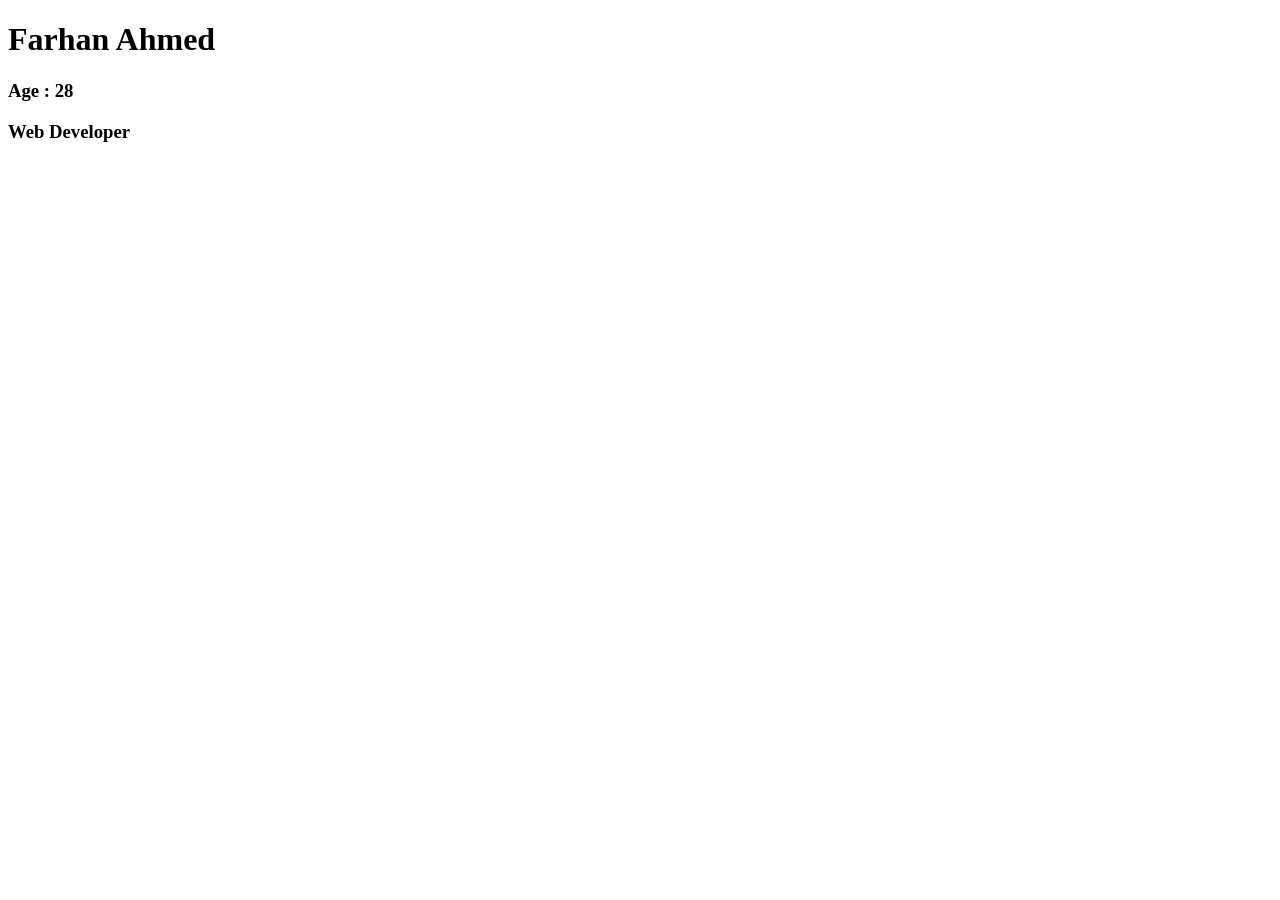
<file: Fullstack Developoment/Tasks/index.html>
<!DOCTYPE html>
<html lang="en">
<head>
    <meta charset="UTF-8">
    <meta name="viewport" content="width=device-width, initial-scale=1.0">
    <title>Document</title>
</head>
<body>
       <h1>Farhan Ahmed</h1>  
       <h3>Age : 28</h3>
       <h3>Web Developer</h3>
</body>
</html>
</file>
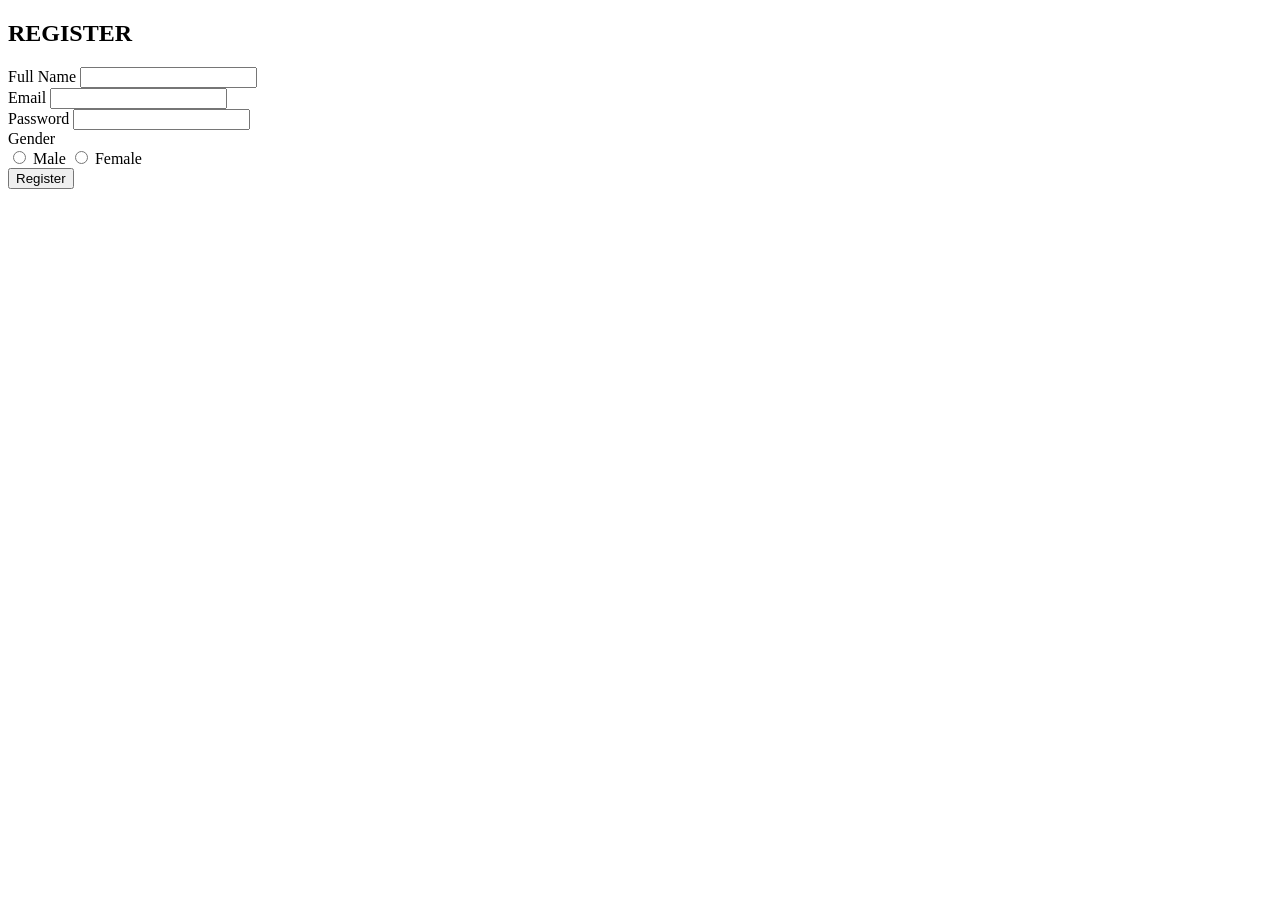
<file: Fullstack Developoment/Tasks/javascript-Project/Form/index.html>
<!DOCTYPE html>
<html lang="en">
<head>
    <meta charset="UTF-8">
    <meta name="viewport" content="width=device-width, initial-scale=1.0">
    <title>Document</title>
    <link rel="stylesheet" href="C:\Uptech\Fullstack Developoment\Tasks\javascript-Project\Form\style.css">
</head>
<body>
    
   
<div class="form-container">
<h2>REGISTER</h2>

<form onsubmit="return validateForm()">

<label>Full Name</label>
<input type="text" id="fullname" oninput="validateName()">
<div id="nameError" class="error"></div>

<label>Email</label>
<input type="email" id="email" oninput="validateEmail()">
<div id="emailError" class="error"></div>

<label>Password</label>
<input type="password" id="password" oninput="validatePassword()">
<div id="passwordError" class="error"></div>

<label>Gender</label>
<div class="radio-group">
<input type="radio" name="gender" value="male"> Male
<input type="radio" name="gender" value="female"> Female
</div>
<div id="genderError" class="error"></div>

<input type="submit" value="Register">

</form>
</div>


    
    
    
    
    <script src="C:\Uptech\Fullstack Developoment\Tasks\javascript-Project\Form\script.js">

    </script>
</body>
</html>
</file>
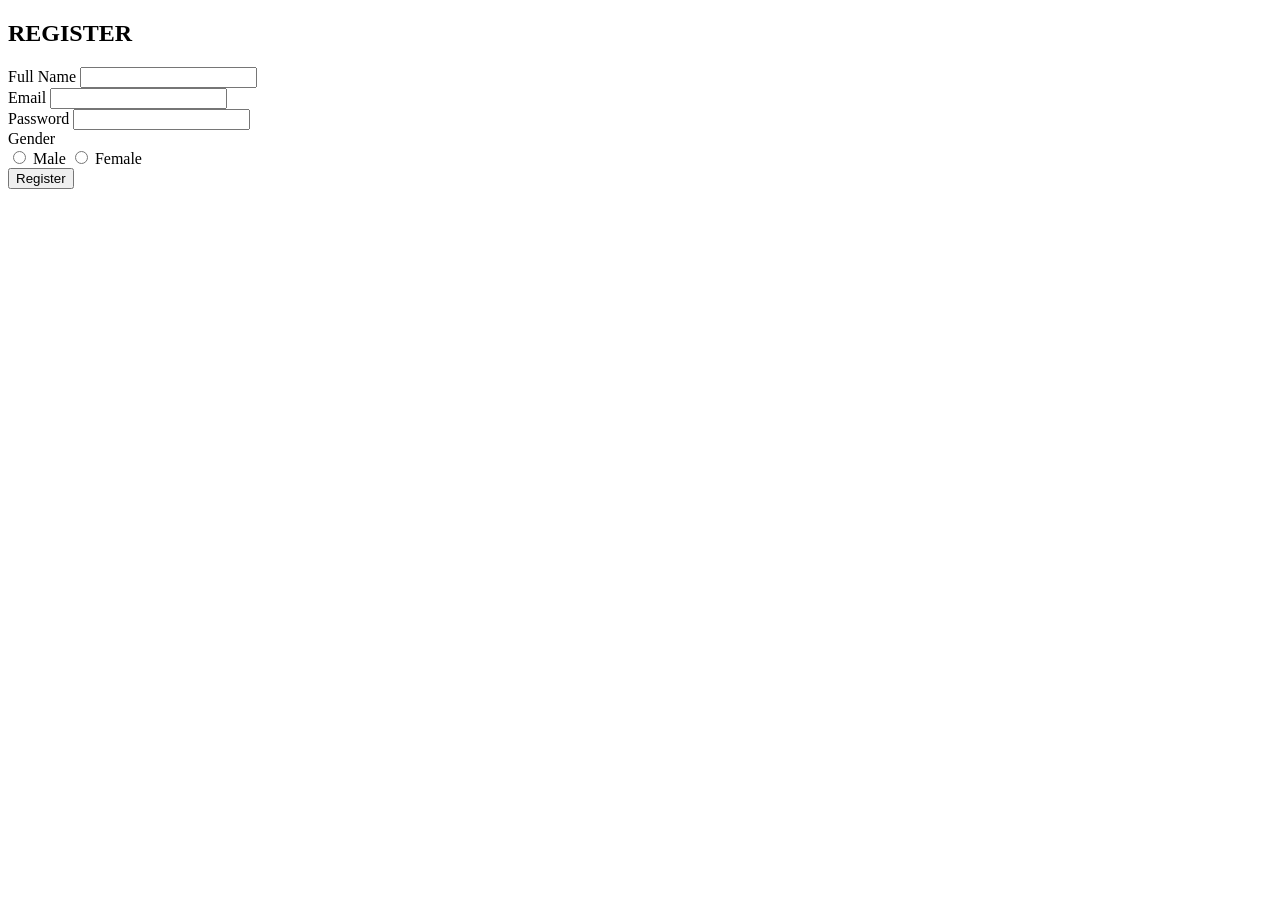
<file: Fullstack Developoment/Tasks/javascript-Project/Quiz app/index.html>
<!DOCTYPE html>
<html lang="en">
<head>
    <meta charset="UTF-8">
    <meta name="viewport" content="width=device-width, initial-scale=1.0">
    <title>Document</title>
    <link rel="stylesheet" href="C:\Uptech\Fullstack Developoment\Tasks\javascript-Project\Form\style.css">
</head>
<body>
    
   
<div class="form-container">
<h2>REGISTER</h2>

<form onsubmit="return validateForm()">

<label>Full Name</label>
<input type="text" id="fullname" oninput="validateName()">
<div id="nameError" class="error"></div>

<label>Email</label>
<input type="email" id="email" oninput="validateEmail()">
<div id="emailError" class="error"></div>

<label>Password</label>
<input type="password" id="password" oninput="validatePassword()">
<div id="passwordError" class="error"></div>

<label>Gender</label>
<div class="radio-group">
<input type="radio" name="gender" value="male"> Male
<input type="radio" name="gender" value="female"> Female
</div>
<div id="genderError" class="error"></div>

<input type="submit" value="Register">

</form>
</div>


    
    
    
    
    <script src="C:\Uptech\Fullstack Developoment\Tasks\javascript-Project\Form\script.js">

    </script>
</body>
</html>
</file>
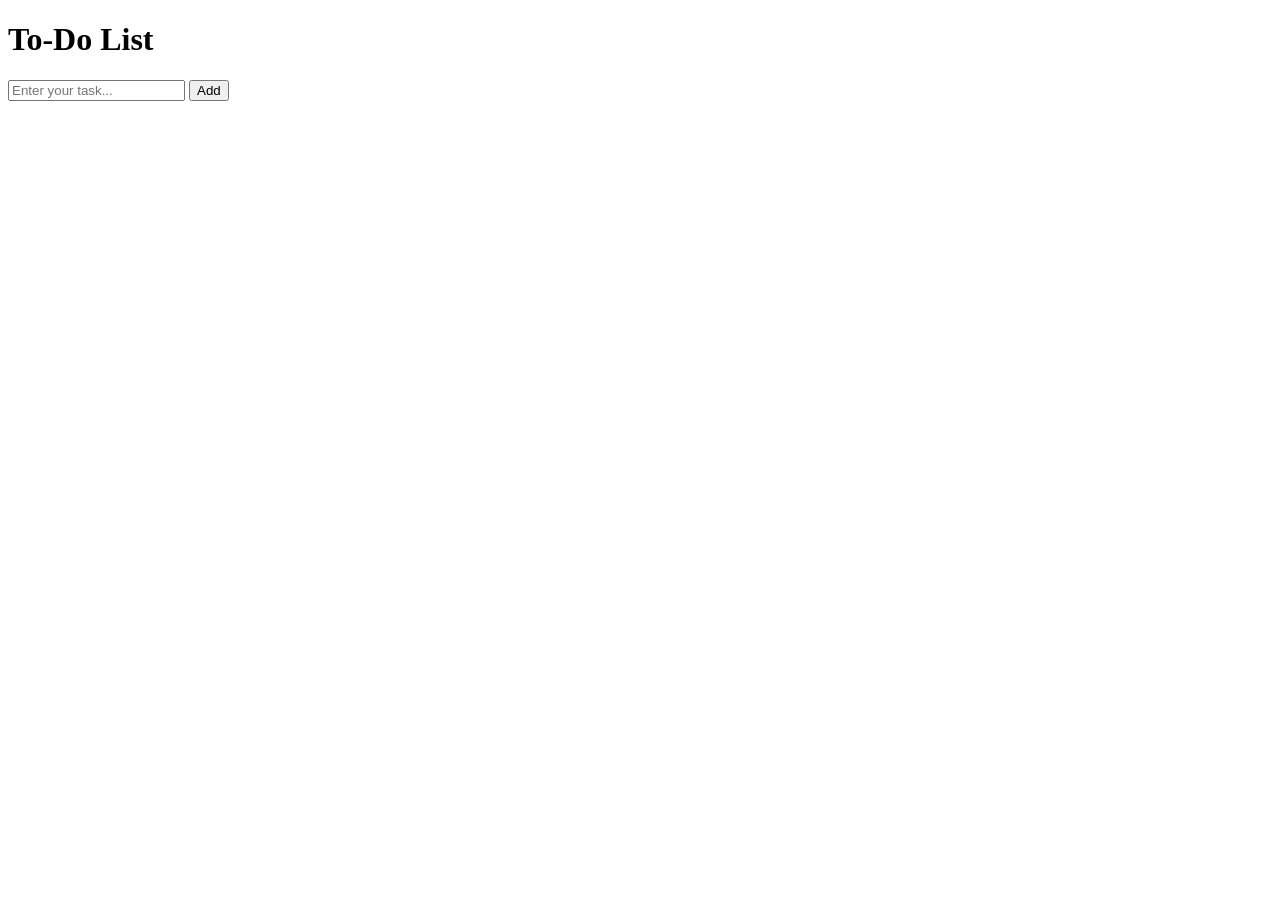
<file: Fullstack Developoment/Tasks/javascript-Project/To Do App api/index.html>
<!DOCTYPE html>
<html lang="en">
<head>
<meta charset="UTF-8">
<meta name="viewport" content="width=device-width, initial-scale=1.0">
<title>Neon To Do App</title>

<link rel="stylesheet" href="C:\Uptech\Fullstack Developoment\Tasks\javascript-Project\To Do App\style.css">


</head>

<body>

<div class="container">
    <h1>To-Do List</h1>

    <div class="input-group">
        <input type="text" id="taskInput" placeholder="Enter your task...">
        <button onclick="addTask()">Add</button>
    </div>

    <div id="errorMessage" class="error"></div>

    <ul id="taskList"></ul>
</div>

<script src="C:\Uptech\Fullstack Developoment\Tasks\javascript-Project\To Do App\script.js">



</script>

</body>
</html>
</file>
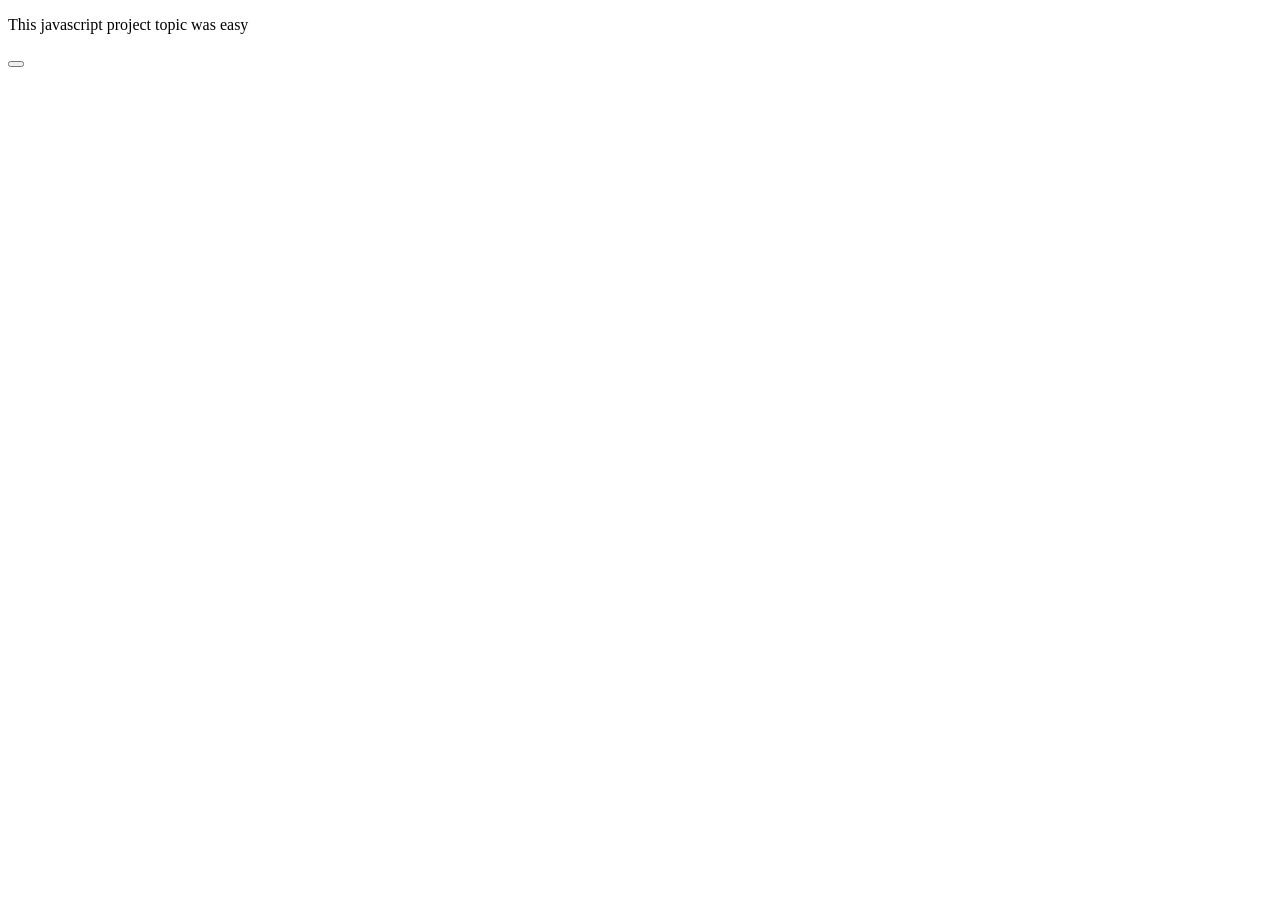
<file: Fullstack Developoment/Tasks/First-javascript-Project/JS Syntax.html>
<!DOCTYPE html>
<html lang="en">
<head>
    <meta charset="UTF-8">
    <meta name="viewport" content="width=<>>, initial-scale=1.0">
    <title>Document</title>
</head>
<body>

    <p id="Demo"> This javascript project topic was easy</p>
    <button type="button" onclick></button>
    <script type="js" src="C:\Uptech\Fullstack Developoment\Tasks\Javascript\Script.JS"></script>


</body>
</html>
</file>
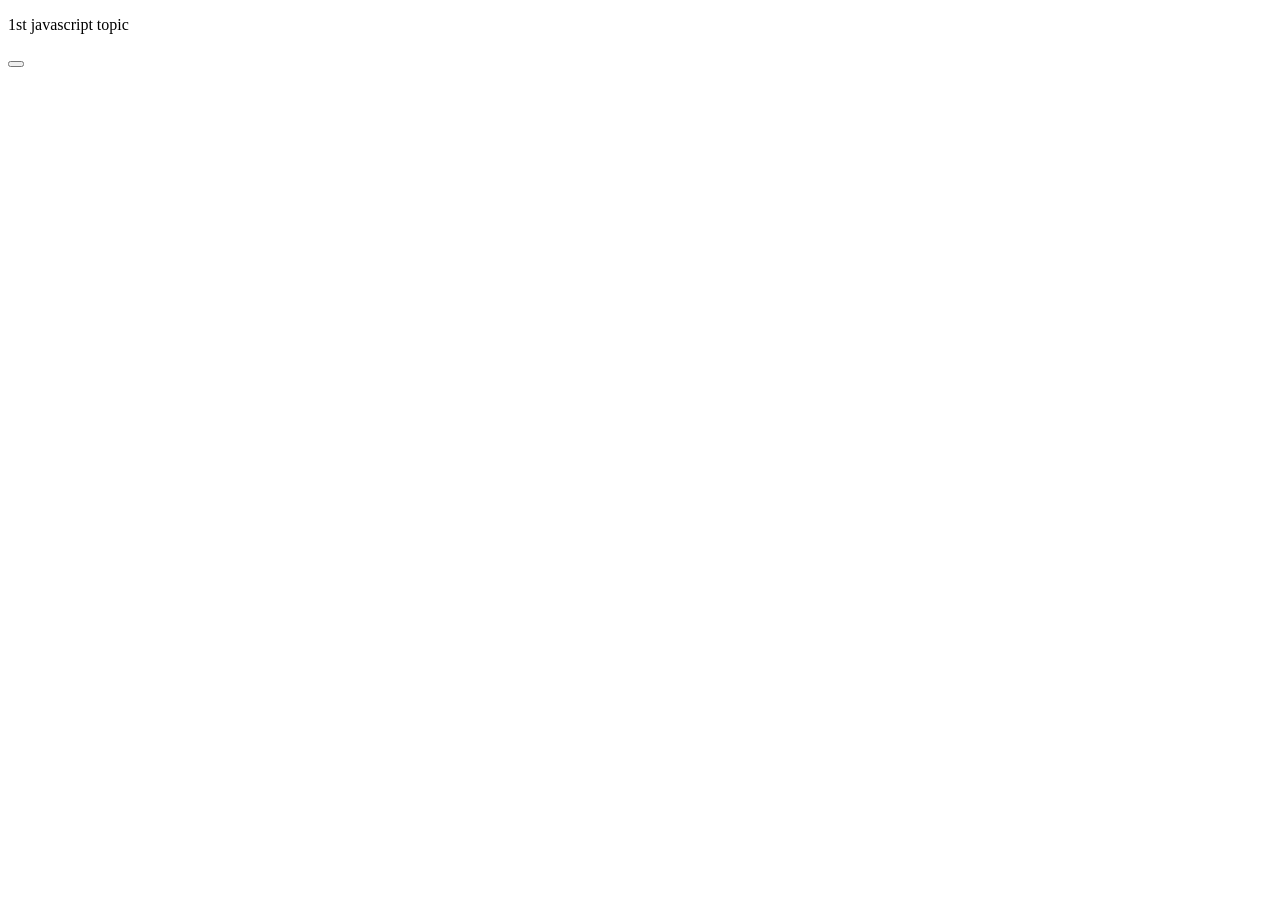
<file: Fullstack Developoment/Tasks/Javascript/JS Syntax.html>
<!DOCTYPE html>
<html lang="en">
<head>
    <meta charset="UTF-8">
    <meta name="viewport" content="width=<>>, initial-scale=1.0">
    <title>Document</title>
</head>
<body>

    <p id="Demo"> 1st javascript topic</p>
    <button type="button" onclick></button>
    <script type="js" src="C:\Uptech\Fullstack Developoment\Tasks\Javascript\Script.JS"></script>


</body>
</html>
</file>
